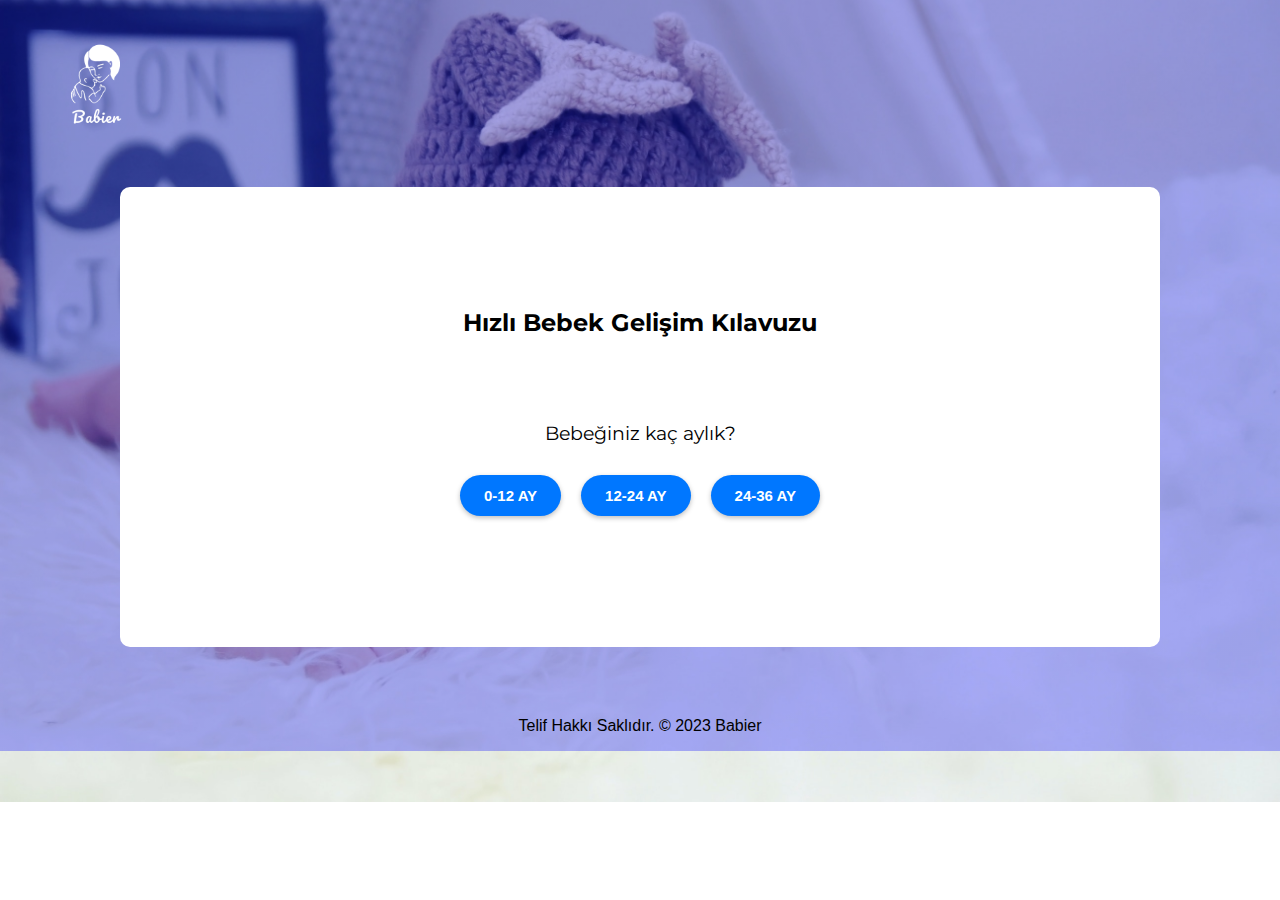
<file: index.html>
<!DOCTYPE html>
<html lang="en">
<head>
    <meta charset="UTF-8">
    <meta http-equiv="X-UA-Compatible" content="IE=edge">
    <meta name="viewport" content="width=device-width, initial-scale=1.0">
    <title>Ana Sayfa</title>
    <link rel="stylesheet" href="style.css">
    <link rel="preconnect" href="https://fonts.googleapis.com">
    <link rel="preconnect" href="https://fonts.gstatic.com" crossorigin>
    <link href="https://fonts.googleapis.com/css2?family=Montserrat&display=swap" rel="stylesheet">
    <link rel="preconnect" href="https://fonts.googleapis.com">
    <link rel="preconnect" href="https://fonts.gstatic.com" crossorigin>
    <link href="https://fonts.googleapis.com/css2?family=Golos+Text&display=swap" rel="stylesheet">
    <link rel="shortcut icon" type="image/x-icon" href="babier.ico">

</head>
<body class="body">

    <section class="logo">
        <img src="pics/babier.png" class="logo" alt="index.html">
    </section>

    
    <div class="kutucuk">
        <div class="icerik"></div>
        <h2>Hızlı Bebek Gelişim Kılavuzu</h2>
        <p>Bebeğiniz kaç aylık?</p>
        <div class="butonlar">
            <button class="buton"><a href="12ay/12ay.html"> 0-12 Ay</a></button>
            <button class="buton"><a href="24ay/24ay.html">12-24 Ay</a></button>
            <button class="buton"><a href="36ay/36ay.html">24-36 Ay</a></button>
        </div>
    </div>
    
    

    <div class="footer">

        <footer class="footer">
            <p>Telif Hakkı Saklıdır. © 2023 Babier</p>
        </footer>


    </div>


    
</body>

</html>
</file>
<file: style.css>
.logo {
    display: inline-block;
    font-weight: bold;
    color: #333;
    text-decoration: none;
    max-width: 175px;
    }
    
    .body {
    background: linear-gradient(rgba(0, 0, 255, 0.3), rgba(0, 0, 255, 0.3)), url("pics/pexels-the-craft-wonder-421884.jpg");
    background-size: cover;
    background-repeat: no-repeat;
    background-position: center center;
    
    }
    
    .kutucuk {
    display: flex;
    flex-direction: column;
    align-items: center;
    justify-content: center;
    text-align: center;
    background-color: white;
    border-radius: 10px;
    padding: 20px;
    margin: auto;
    width: 1000px;
    height: 420px;
    margin-bottom: 70px;


    }
    
    .kutucuk h2 {
    color: black;
    margin-top: 0;
    font-family: 'Montserrat', sans-serif;
    padding-bottom: 45px;
}

    .kutucuk p {
    font-size: 1.2em;
    margin-bottom: 20px;
    font-family: 'Montserrat', sans-serif;
}
    
    /* Butonların ortalanması */
    .butonlar {
    display: flex;
    flex-direction: row;
    justify-content: center;
    align-items: center;
    }
    
    /* Her butonun stili */
    .buton {
        background-color: #0077ff;
        color: white;
        padding: 12px 24px;
        border: none;
        border-radius: 50px;
        font-size: 15px;
        font-weight: bold;
        text-transform: uppercase;
        box-shadow: 0px 2px 5px rgba(0, 0, 0, 0.25);
        transition: all 0.3s ease-in-out;
        margin: 10px;
}
    .buton:hover {
        background-color: #0066cc;
        box-shadow: 0px 4px 8px rgba(0, 0, 0, 0.25);
        transform: translateY(-2px);
    }

    
    /* Mavi yazıyı kaldır */
    .buton a {
    color: white;
    text-decoration: none;
    }
    
    .footer footer {
        position: relative;
        left: 0;
        bottom: 0;
        text-align: center;
        border-top-left-radius: 50px;
        border-top-right-radius: 20px;
        font-family: 'Lato', sans-serif;
}
    
/* Ekran boyutu 600px ve altında ise */
@media only screen and (max-width: 600px) {
    /* Logo boyutunu küçült */
    .logo img {
    max-width: 100px;
    }
    /* Kutucuk boyutunu ayarla */
    .kutucuk {
    width: 90%;
    height: auto;
    padding: 10px;
    margin-bottom: 30px;
    max-width: 100%;
    }
    /* Kutucuk içindeki yazıların font boyutunu ayarla */
    .kutucuk h2 {
    font-size: 1.5em;
    padding-bottom: 20px;
    }
    .kutucuk p {
    font-size: 1em;
    margin-bottom: 10px;
    }
    /* Butonların genişliğini ayarla */
    .buton {
    width: 100%;
    padding: 10px 0;
    font-size: 14px;
    margin: 5px 0;
    }
    /* Footer yüksekliğini ayarla */
    .footer {
    height: 40px;
    }
}
</file>
